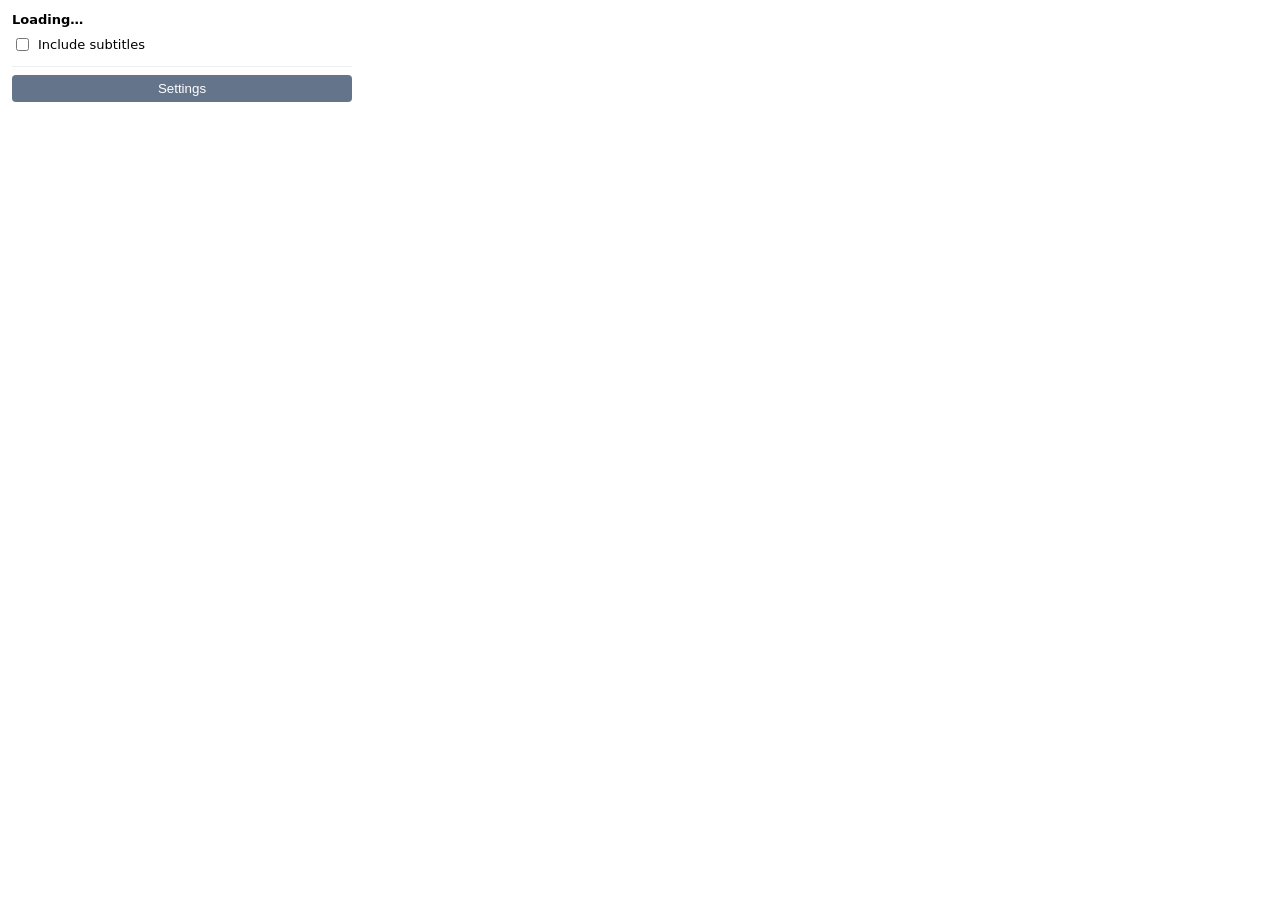
<file: extension/popup.html>
<!DOCTYPE html>
<html>
<head>
  <meta charset="utf-8">
  <style>
    body { width: 340px; font: 13px system-ui, sans-serif; margin: 12px; }
    button { background: #3b82f6; color: #fff; border: none; border-radius: 4px; cursor: pointer; padding: 6px 10px; }
    button:hover { background: #2563eb; }
    .quality { display: flex; align-items: center; gap: 8px; padding: 6px 0; border-bottom: 1px solid #eee; }
    .quality button { width: auto; }
    #title { font-weight: 600; margin: 0 0 8px; word-break: break-word; }
    #status { font-size: 12px; color: #666; margin-top: 8px; }
    .settings { margin-top: 12px; padding-top: 8px; border-top: 1px solid #eee; font-size: 12px; }
    .settings input { width: 100%; box-sizing: border-box; margin: 4px 0; padding: 4px; }
    label { display: flex; align-items: center; gap: 6px; margin: 6px 0; }
    .hidden { display: none; }
  </style>
</head>
<body>
  <div id="title">Loading…</div>
  <label><input type="checkbox" id="includeSubs" /> Include subtitles</label>
  <div id="qualities"></div>
  <div id="status"></div>

  <div class="settings">
    <button id="toggleSettings" type="button" style="background:#64748b; width:100%;">Settings</button>
    <div id="settingsPanel" class="hidden">
      <input id="directarrUrl" placeholder="http://localhost:8787" />
      <button id="save" type="button">Save URL</button>
    </div>
  </div>
  <script src="popup.js"></script>
</body>
</html>
</file>
